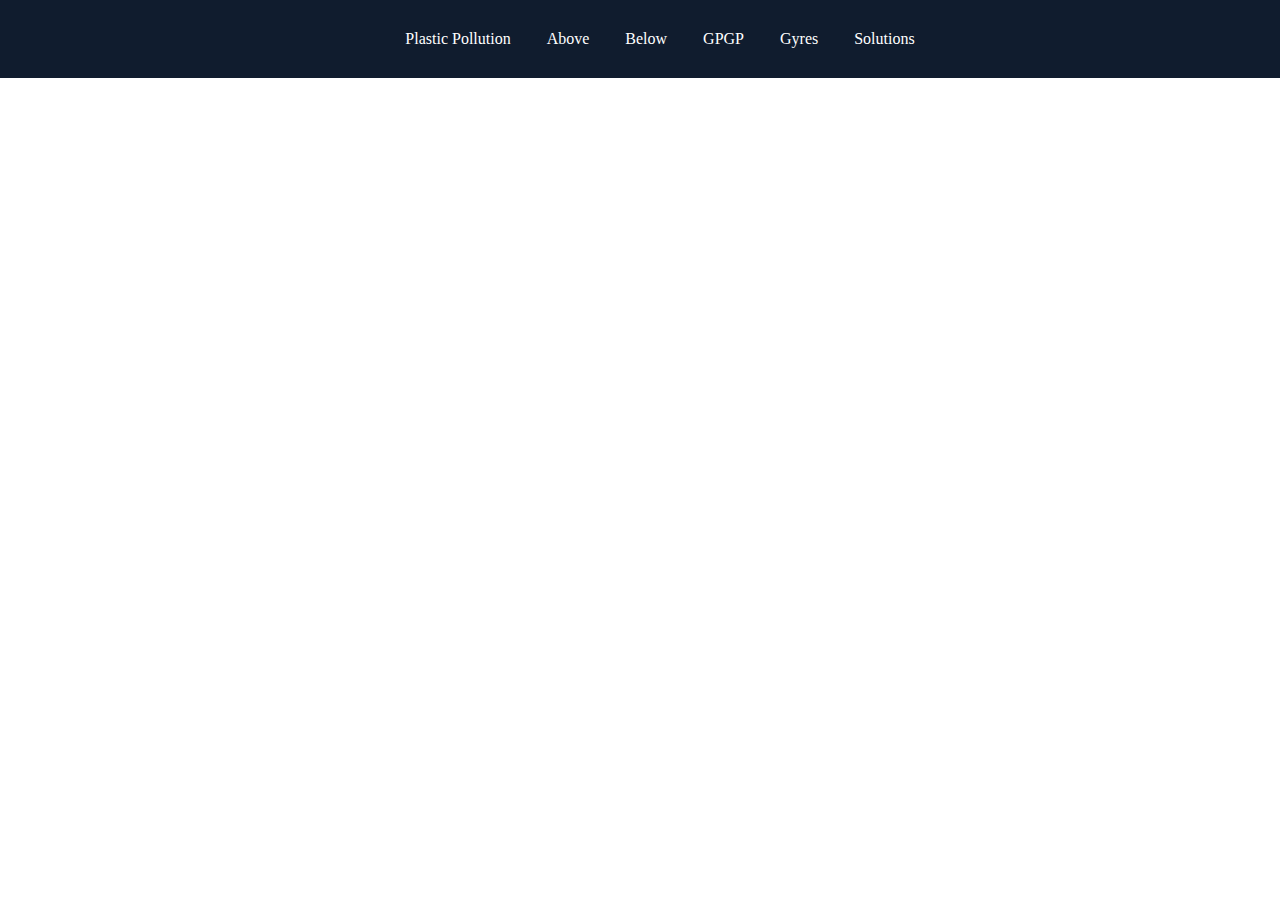
<file: advanced/project/navigation/index.html>
<!DOCTYPE html>
<html>
    <head>
        <title>Plastic Pollution</title>
        <link rel="stylesheet" type="text/css" href="style.css">.
    </head>
    <body>
        <!--NAVIGATION-->
        <div class = "nav">
            <ul>
                <li><a href="#plastic-pollution">Plastic Pollution</a></li>
                <li><a href="#above">Above</a></li>
                <li><a href="#below">Below</a></li>
                <li><a href="#gpgp">GPGP</a></li>
                <li><a href="#gyres">Gyres</a></li>
                <li><a href="#solutions">Solutions</a></li>
            </ul>
        </div>
        

        <div id = "plastic-pollution">
        </div>
        
        <div id = "above">
        
        </div>
        
        <div id = "below">
            
        </div>
        
        <div id = "gpgp">
        
        </div>
        
        <div id = "gyres">
        
        </div>
        
        <div id = "solutions">
        
        </div>

    </body>
</html>
</file>
<file: advanced/project/navigation/style.css>
body {
    margin: 0;
}

/*NAVIGATION*/
.nav{
    position: fixed;
    top: 0;
    width: 100%;
    list-style:none;
    margin:0;
    padding:0;
    text-align:center;
    overflow: hidden;
    background-color: #101c2e;
    z-index: 1;
}
.nav li{
    display:inline;
}
.nav a{
    display:inline-block;
    color: white;
    text-align: center;
    padding: 14px 16px;
    text-decoration: none;
}

.nav li a:hover:not(.active) {
    color: #5795f2;
}
</file>
